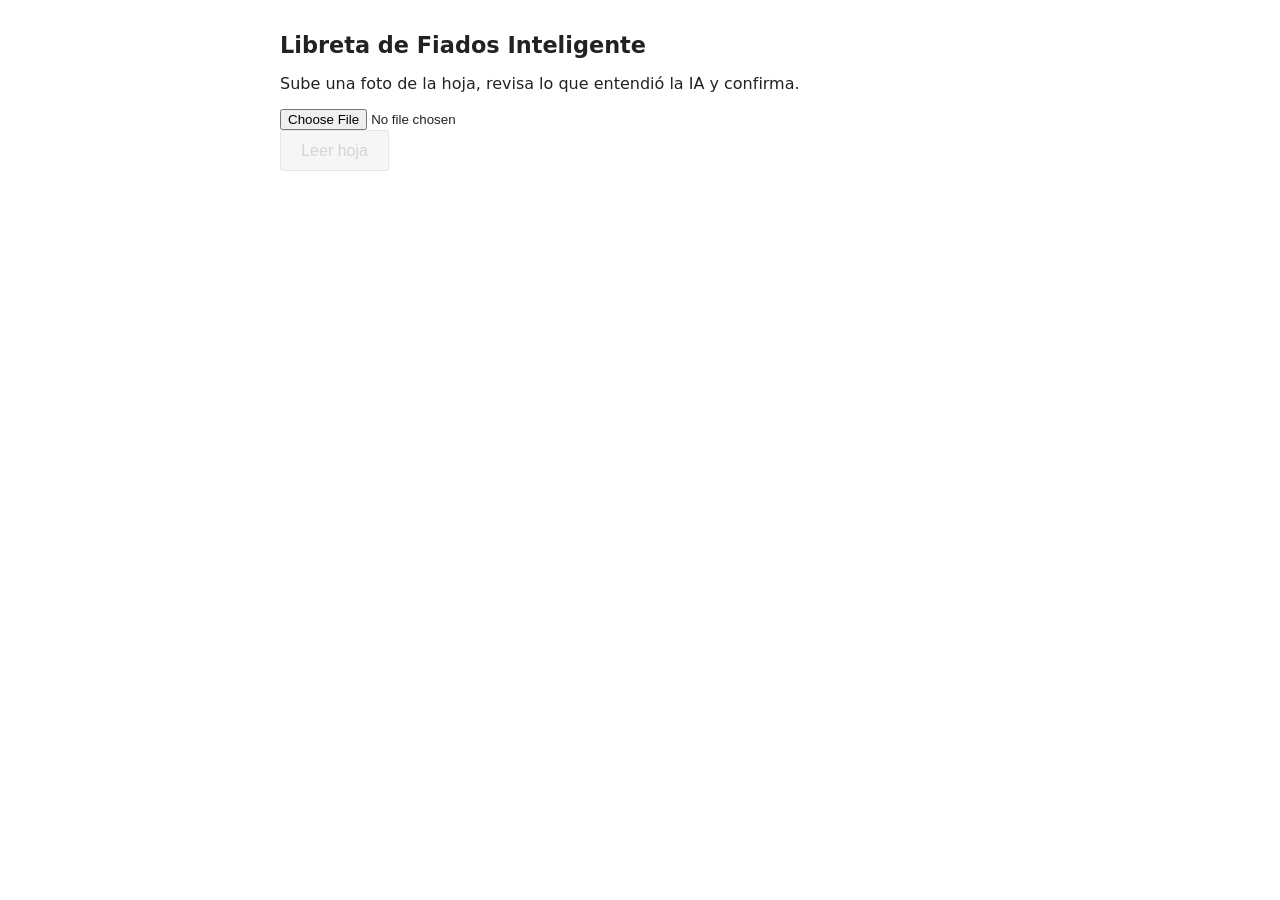
<file: pruebas/prueba_web/static/index.html>
<!DOCTYPE html>
<html lang="es">

<head>
    <meta charset="UTF-8">
    <meta name="viewport" content="width=device-width, initial-scale=1">
    <title>Libreta de Fiados Inteligente</title>
    <style>
        body {
            font-family: system-ui, sans-serif;
            max-width: 720px;
            margin: 2rem auto;
            padding: 0 1rem;
            color: #222;
        }

        h1 {
            font-size: 1.4rem;
        }

        button {
            padding: .6rem 1.2rem;
            font-size: 1rem;
            cursor: pointer;
        }

        button:disabled {
            opacity: .5;
            cursor: not-allowed;
        }

        #preview {
            max-width: 100%;
            max-height: 220px;
            margin: 1rem 0;
            display: none;
            border-radius: 8px;
        }

        .mov {
            border: 1px solid #ccc;
            border-left: 6px solid #2e9e4f;
            border-radius: 8px;
            padding: .8rem 1rem;
            margin: .8rem 0;
        }

        .mov.revisar {
            border-left-color: #d98a00;
            background: #fff8e8;
        }

        .cab {
            font-style: italic;
            color: #555;
            display: block;
            margin-bottom: .5rem;
        }

        .fila {
            display: flex;
            flex-wrap: wrap;
            gap: .5rem;
            align-items: center;
            margin: .4rem 0;
        }

        .fila label {
            font-size: .85rem;
            color: #555;
        }

        select,
        input[type=number] {
            padding: .3rem;
            font-size: .95rem;
        }

        input[type=number] {
            width: 6.5rem;
        }

        .item {
            background: #fafafa;
            border: 1px solid #e3e3e3;
            border-radius: 6px;
            padding: .4rem .6rem;
        }

        .suma {
            font-size: .9rem;
            color: #555;
        }

        .suma.mal {
            color: #a11;
            font-weight: 600;
        }

        .aviso {
            color: #a65f00;
            margin: .3rem 0 0 0;
            font-size: .9rem;
        }

        .error {
            background: #fdecec;
            color: #a11;
            padding: .8rem 1rem;
            border-radius: 8px;
            margin-top: 1rem;
        }

        .error ul {
            margin: .4rem 0 0 1.2rem;
            padding: 0;
        }

        .ok {
            background: #eaf7ee;
            color: #176b34;
            padding: .8rem 1rem;
            border-radius: 8px;
            margin-top: 1rem;
        }

        .resumen {
            font-weight: 600;
            margin-top: 1rem;
        }

        #acciones {
            margin-top: 1rem;
            padding-top: 1rem;
            border-top: 1px solid #ddd;
        }
    </style>
</head>

<body>
    <h1>Libreta de Fiados Inteligente</h1>
    <p>Sube una foto de la hoja, revisa lo que entendió la IA y confirma.</p>

    <input type="file" id="archivo" accept="image/jpeg,image/png">
    <img id="preview" alt="Vista previa de la foto">
    <div><button id="enviar" disabled>Leer hoja</button></div>

    <div id="estado"></div>
    <div id="resultado"></div>

    <script>
        const archivo = document.getElementById("archivo");
        const preview = document.getElementById("preview");
        const enviar = document.getElementById("enviar");
        const estado = document.getElementById("estado");
        const resultado = document.getElementById("resultado");

        let catalogo = null;
        let filas = [];

        function crear(tag, clase, texto) {
            const el = document.createElement(tag);
            if (clase) el.className = clase;
            if (texto !== undefined) el.textContent = texto;
            return el;
        }

        function etiquetado(texto, control) {
            const l = crear("label", "", texto + " ");
            l.appendChild(control);
            return l;
        }

        function numero(valor) {
            const i = document.createElement("input");
            i.type = "number"; i.step = "any"; i.min = "0";
            i.value = valor ?? "";
            return i;
        }

        function selectorSimple(opciones, valor) {
            const s = document.createElement("select");
            opciones.forEach((o) => s.appendChild(new Option(o, o)));
            s.value = valor;
            return s;
        }

        // Sugeridos primero, luego todos. Si no hay elegido, queda en "elige".
        function selector(todos, sugeridos, elegidoId, vacio) {
            const s = document.createElement("select");
            s.appendChild(new Option(vacio, ""));
            if (sugeridos.length) {
                const g = document.createElement("optgroup");
                g.label = "Sugeridos";
                sugeridos.forEach((o) => g.appendChild(new Option(o.nombre, o.id)));
                s.appendChild(g);
            }
            const g2 = document.createElement("optgroup");
            g2.label = "Todos";
            todos.forEach((o) => g2.appendChild(new Option(o.nombre, o.id)));
            s.appendChild(g2);
            s.value = elegidoId ?? "";
            return s;
        }

        function mostrarError(msg) { estado.replaceChildren(crear("div", "error", msg)); }

        async function cargarCatalogo() {
            try {
                const r = await fetch("/api/catalogo");
                return r.ok ? await r.json() : null;
            } catch (e) { return null; }
        }

        function precioRef(productoId) {
            const p = catalogo.productos.find((x) => String(x.id) === String(productoId));
            return p ? p.precio_ref : "";
        }

        function tarjeta(m) {
            const f = { m, items: [] };
            const card = crear("div", "mov" + (m.advertencias.length ? " revisar" : ""));

            const cab = crear("label", "cab");
            f.incluir = document.createElement("input");
            f.incluir.type = "checkbox"; f.incluir.checked = true;
            cab.append(f.incluir, ` "${m.texto_original}"`);
            card.appendChild(cab);

            const rc = m.cliente_resuelto;
            f.tipo = selectorSimple(["fiado", "abono", "venta"], m.tipo);
            f.cliente = selector(
                catalogo.clientes,
                rc ? rc.candidatos : [],
                rc && rc.estado === "encontrado" ? rc.elegido.id : "",
                "- sin cliente / elegir -"
            );
            f.monto = numero(m.monto);

            const filaTop = crear("div", "fila");
            filaTop.append(
                etiquetado("Tipo", f.tipo),
                etiquetado("Cliente", f.cliente),
                etiquetado("Monto $", f.monto)
            );
            card.appendChild(filaTop);

            const suma = crear("div", "suma");

            m.items.forEach((it) => {
                const pr = it.producto_resuelto;
                const fi = {};
                fi.producto = selector(
                    catalogo.productos,
                    pr ? pr.candidatos : [],
                    pr && pr.estado === "encontrado" ? pr.elegido.id : "",
                    "- elegir producto -"
                );
                fi.cantidad = numero(it.cantidad);
                fi.precio = numero(
                    it.precio_unitario ??
                    (pr && pr.estado === "encontrado" ? precioRef(pr.elegido.id) : "")
                );
                fi.producto.addEventListener("change", () => {
                    if (fi.precio.value === "") fi.precio.value = precioRef(fi.producto.value);
                    actualizar();
                });
                const fila = crear("div", "fila item");
                fila.append(
                    crear("span", "", `"${it.producto}"`),
                    fi.producto,
                    etiquetado("Cant.", fi.cantidad),
                    etiquetado("Precio", fi.precio)
                );
                card.appendChild(fila);
                f.items.push(fi);
            });

            function actualizar() {
                if (!f.items.length) { suma.textContent = ""; return; }
                const total = f.items.reduce((a, i) => a + (Number(i.cantidad.value) || 0) * (Number(i.precio.value) || 0), 0);
                const monto = f.monto.value === "" ? null : Number(f.monto.value);
                suma.textContent = "Los productos suman $" + total.toLocaleString("es-CO");
                suma.className = "suma" + (monto !== null && monto !== total ? " mal" : "");
                if (monto !== null && monto !== total) suma.textContent += " (no coincide con el monto)";
            }
            [f.monto, ...f.items.flatMap((i) => [i.cantidad, i.precio])].forEach((c) => c.addEventListener("input", actualizar));
            card.appendChild(suma);
            actualizar();

            m.advertencias.forEach((a) => card.appendChild(crear("p", "aviso", "⚠ " + a)));
            resultado.appendChild(card);
            return f;
        }

        function mostrarHoja(hoja) {
            resultado.replaceChildren();
            filas = [];
            if (hoja.bd_disponible === false || !catalogo) {
                resultado.appendChild(crear("div", "error", "No se pudo consultar la base de datos. Levanta Docker y revisa DATABASE_URL."));
                return;
            }
            resultado.appendChild(crear("div", "resumen", `${hoja.movimientos.length} movimientos leídos. Revisa, corrige y confirma.`));
            hoja.movimientos.forEach((m) => filas.push(tarjeta(m)));

            const acciones = crear("div", "");
            acciones.id = "acciones";
            const prueba = document.createElement("input");
            prueba.type = "checkbox"; prueba.checked = true; prueba.id = "prueba";
            const lbl = crear("label", "", " Modo prueba (valida pero NO guarda en la BD)");
            lbl.prepend(prueba);
            const boton = crear("button", "", "Confirmar");
            const salida = crear("div", "");
            acciones.append(lbl, crear("p", ""), boton, salida);
            resultado.appendChild(acciones);

            boton.addEventListener("click", () => confirmar(prueba.checked, boton, salida));
        }

        function recolectar() {
            const movs = [];
            for (const f of filas) {
                if (!f.incluir.checked) continue;
                const texto = f.m.texto_original;
                const items = [];
                for (const i of f.items) {
                    if (!i.producto.value) return { error: `Falta elegir el producto en: "${texto}"` };
                    if (i.precio.value === "" || i.cantidad.value === "") return { error: `Falta cantidad o precio en: "${texto}"` };
                    items.push({
                        producto_id: Number(i.producto.value),
                        cantidad: Number(i.cantidad.value),
                        precio_unitario: Number(i.precio.value),
                    });
                }
                movs.push({
                    cliente_id: f.cliente.value ? Number(f.cliente.value) : null,
                    tipo: f.tipo.value,
                    monto: f.monto.value === "" ? null : Number(f.monto.value),
                    items,
                    texto_original: texto,
                });
            }
            return { movs };
        }

        async function confirmar(simular, boton, salida) {
            salida.replaceChildren();
            const r = recolectar();
            if (r.error) { salida.appendChild(crear("div", "error", r.error)); return; }
            if (!r.movs.length) { salida.appendChild(crear("div", "error", "No hay movimientos marcados.")); return; }
            if (!simular && !confirm("Esto guarda de verdad en la base de datos y NO se puede deshacer. ¿Continuar?")) return;

            boton.disabled = true;
            try {
                const res = await fetch("/api/confirmar", {
                    method: "POST",
                    headers: { "Content-Type": "application/json" },
                    body: JSON.stringify({ movimientos: r.movs, archivo: archivo.files[0]?.name ?? null, simular }),
                });
                const cuerpo = await res.json();

                if (!res.ok) {
                    const caja = crear("div", "error", "No se guardó nada. Corrige esto:");
                    const ul = crear("ul", "");
                    const errores = cuerpo.detail && cuerpo.detail.errores;
                    if (errores) errores.forEach((e) => ul.appendChild(crear("li", "", e)));
                    else ul.appendChild(crear("li", "", typeof cuerpo.detail === "string" ? cuerpo.detail : "Hay datos incompletos o inválidos."));
                    caja.appendChild(ul);
                    salida.appendChild(caja);
                    boton.disabled = false;
                    return;
                }

                const titulo = cuerpo.guardado
                    ? "Guardado en la base de datos."
                    : "Prueba exitosa: todo es válido (no se guardó nada).";
                const caja = crear("div", "ok", titulo);
                const ul = crear("ul", "");
                cuerpo.resultados.forEach((x, i) => {
                    const saldo = x.saldo !== null ? ` · saldo del cliente: $${Number(x.saldo).toLocaleString("es-CO")}` : "";
                    ul.appendChild(crear("li", "", `Movimiento ${i + 1}: transacción ${x.transaccion_id}${saldo}`));
                });
                caja.appendChild(ul);
                salida.appendChild(caja);
                // Si se guardó de verdad, no se permite guardar dos veces
                boton.disabled = cuerpo.guardado;
            } catch (e) {
                salida.appendChild(crear("div", "error", "No se pudo conectar con el servidor."));
                boton.disabled = false;
            }
        }

        archivo.addEventListener("change", () => {
            const f = archivo.files[0];
            if (!f) return;
            preview.src = URL.createObjectURL(f);
            preview.style.display = "block";
            enviar.disabled = false;
            resultado.replaceChildren();
            estado.replaceChildren();
        });

        enviar.addEventListener("click", async () => {
            const f = archivo.files[0];
            if (!f) return;
            enviar.disabled = true;
            resultado.replaceChildren();
            estado.replaceChildren(crear("p", "", "Leyendo la hoja con IA... puede tardar unos segundos."));

            const datos = new FormData();
            datos.append("foto", f);
            try {
                const [res, cat] = await Promise.all([
                    fetch("/api/extraer", { method: "POST", body: datos }),
                    cargarCatalogo(),
                ]);
                catalogo = cat;
                const cuerpo = await res.json();
                if (!res.ok) {
                    mostrarError(typeof cuerpo.detail === "string" ? cuerpo.detail : "Error al procesar la foto.");
                } else {
                    estado.replaceChildren();
                    mostrarHoja(cuerpo);
                }
            } catch (e) {
                mostrarError("No se pudo conectar con el servidor.");
            } finally {
                enviar.disabled = false;
            }
        });
    </script>
</body>

</html>
</file>
